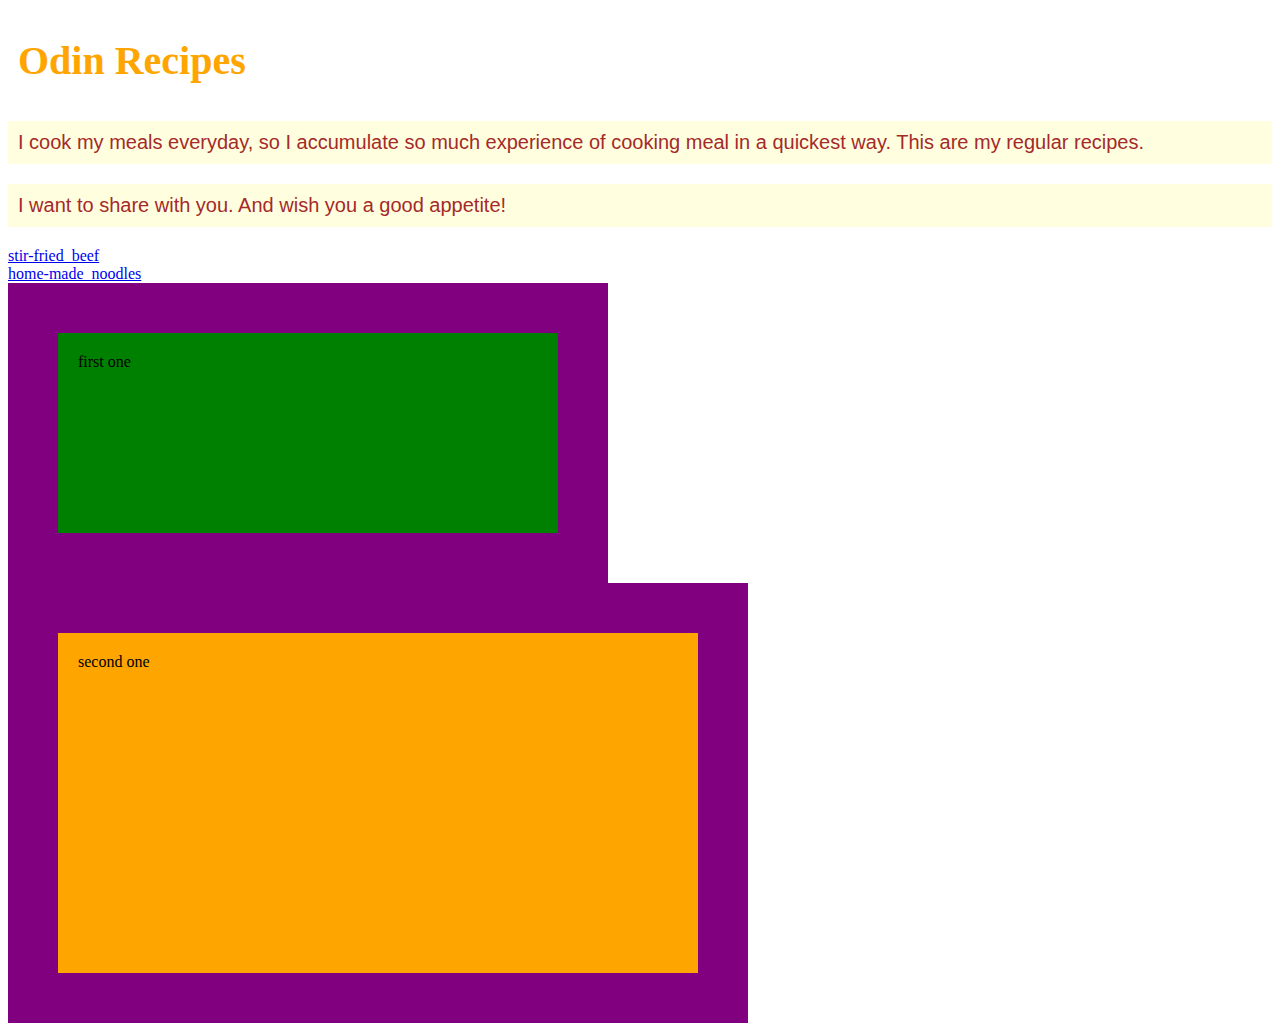
<file: index.html>
<!DOCTYPE html>
<html lang="en">

<head>
    <meta charset="UTF-8">
    <meta name="viewport" content="width=device-width, initial-scale=1.0">
    <title>Odin Recipes</title>
    <link rel="stylesheet" type="text/css" 
    href="./style.css" title ="style" media="screen">
</head>

<body>
    <h1>Odin Recipes</h1>
    <p > I cook my meals everyday, so I accumulate so much experience of cooking meal in a quickest way. This are my regular recipes.</p>
    <p > I want to share with you. And wish you a good appetite!</p>

    <li><a href="./recipes/stir-fried_beef.html" target="_blank" rel="noopener noreferer">stir-fried_beef</a>
    </li>
    <li> <a href="./recipes/home-made_noodles.html" target="_blank" rel="noopener noreferer">home-made_noodles</a></li>

    <div class="box-1">first one</div>
    <div class="box-2">second one</div>


    
</body>
</html>
</file>
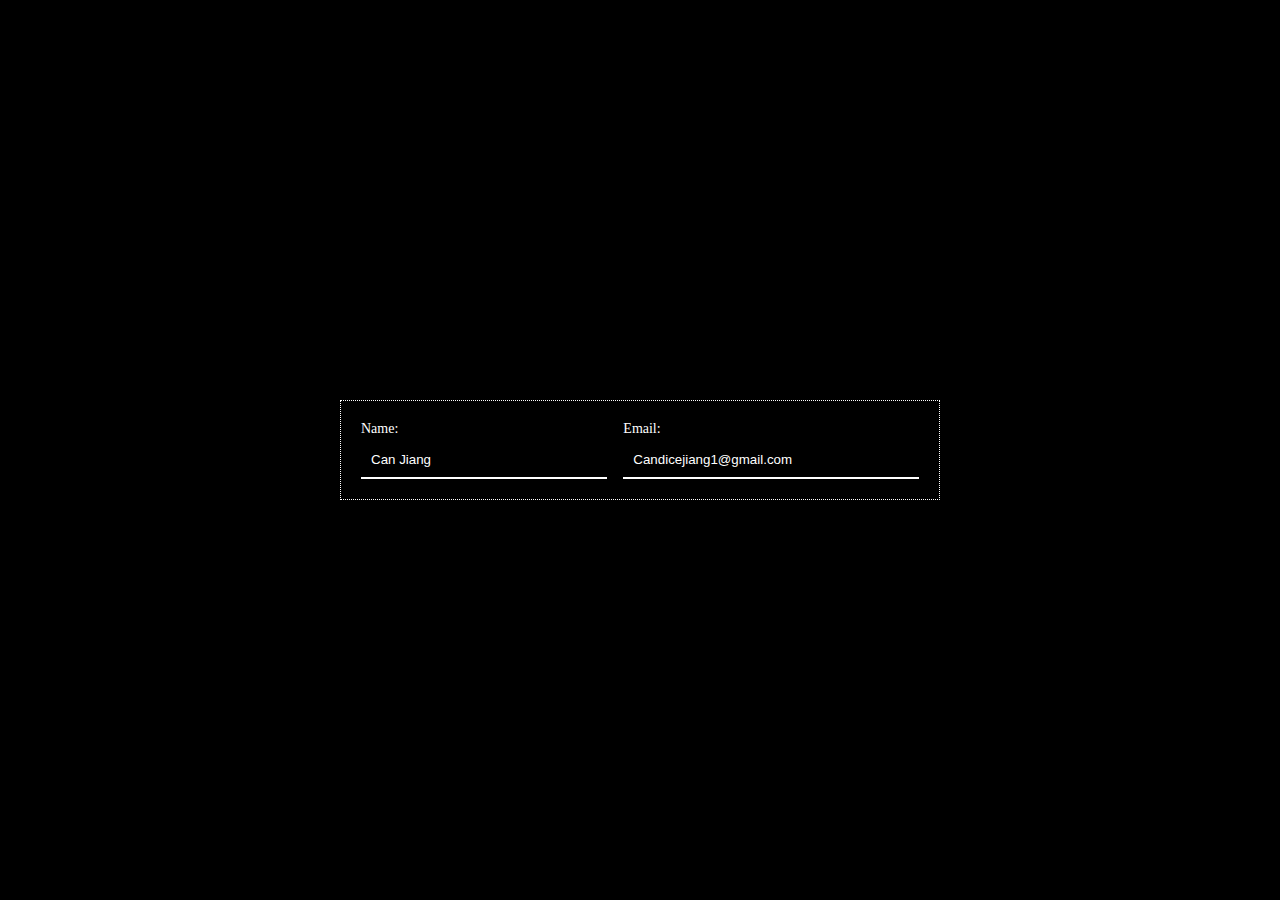
<file: practice.html>
<!DOCTYPE html>
<html lang="en">
<head>
    <meta charset="UTF-8">
    <meta name="viewport" content="width=device-width, initial-scale=1.0">
    <title>Document</title>

    <style>
        /* universal */
        * {
            margin: 0;
            padding: 0;
            box-sizing: border-box;
        }
        /* body level */
        body {
            background-color: black;
            display: flex;
            justify-content: center;
            align-items: center;
            height: 100vh;
        }
        /* form in body */
        form {
            width: 80%;
            max-width: 600px;

            padding: 20px;
            border: 1px dotted white;

            display: flex;
            flex-wrap: wrap;
            gap: 16px;

             
            
        }
        /* class name and class email in form */
        /* grouping: css that name and email share */
        .name, .email {
            display: flex;
            flex-direction: column;
            flex-grow: 1;
            min-width: 160px;
        }
        /* class email uniquely have */
        .email {
            flex-grow: 2;
        }


        /* type selector */
        label {
            padding-bottom: 5px;
            color: white;
            font-size: 14px;
        }

        input {
            padding: 10px;
            border: none;
            border-bottom: 2px solid white;
            background-color: transparent;
            color: white;
            width: 100%;
        }

    </style>
</head>
<body>
    <form action="" method="post">

        <div class="name">
            <label for="name">Name:</label>
            <input name="name" type="text" value="Can Jiang" id="name">
        </div>

        <div class="email">
            <label for="email">Email:</label>
            <input name="email" id="email" type="text" value="Candicejiang1@gmail.com">
        </div>
    </form>
</body>
</html>
</file>
<file: style.css>
h1 {
    color: orange;
    font-family: Times,"Times New Roman" serif;
    font-size: 40px;
    font-weight: 700;
    padding: 10px;
    text-align: left;
    

}

p { 
    background-color: lightyellow;
    color:brown;
    font-size: 20px;
    font-weight: 300;
    padding: 10px;
    font-family: Arial, Helvetica, sans-serif;
}

.box-1 {
    height: 300px;
    width: 600px;
    padding: 20px;
    border: 50px solid purple;
    background-color: green;
    box-sizing: border-box;
}

.box-2 {
    height: 300px;
    width: 600px;
    padding: 20px;
    border: 50px solid purple;
    background-color: orange;
    box-sizing: content-box;
}










/* not being used currently */
/* chain selectors */
.red.blue {   
    color: green;
}
/* grouping sele */
.red,.blue {
    color: rgb(255, 0, 111);
}
#unique1 {
    color: brown;
}
.class1 {
    background-color: yellow;
    font-size: 50px;
}
/* descendant combinator */
ul li {
    color: burlywood;
}
</file>
